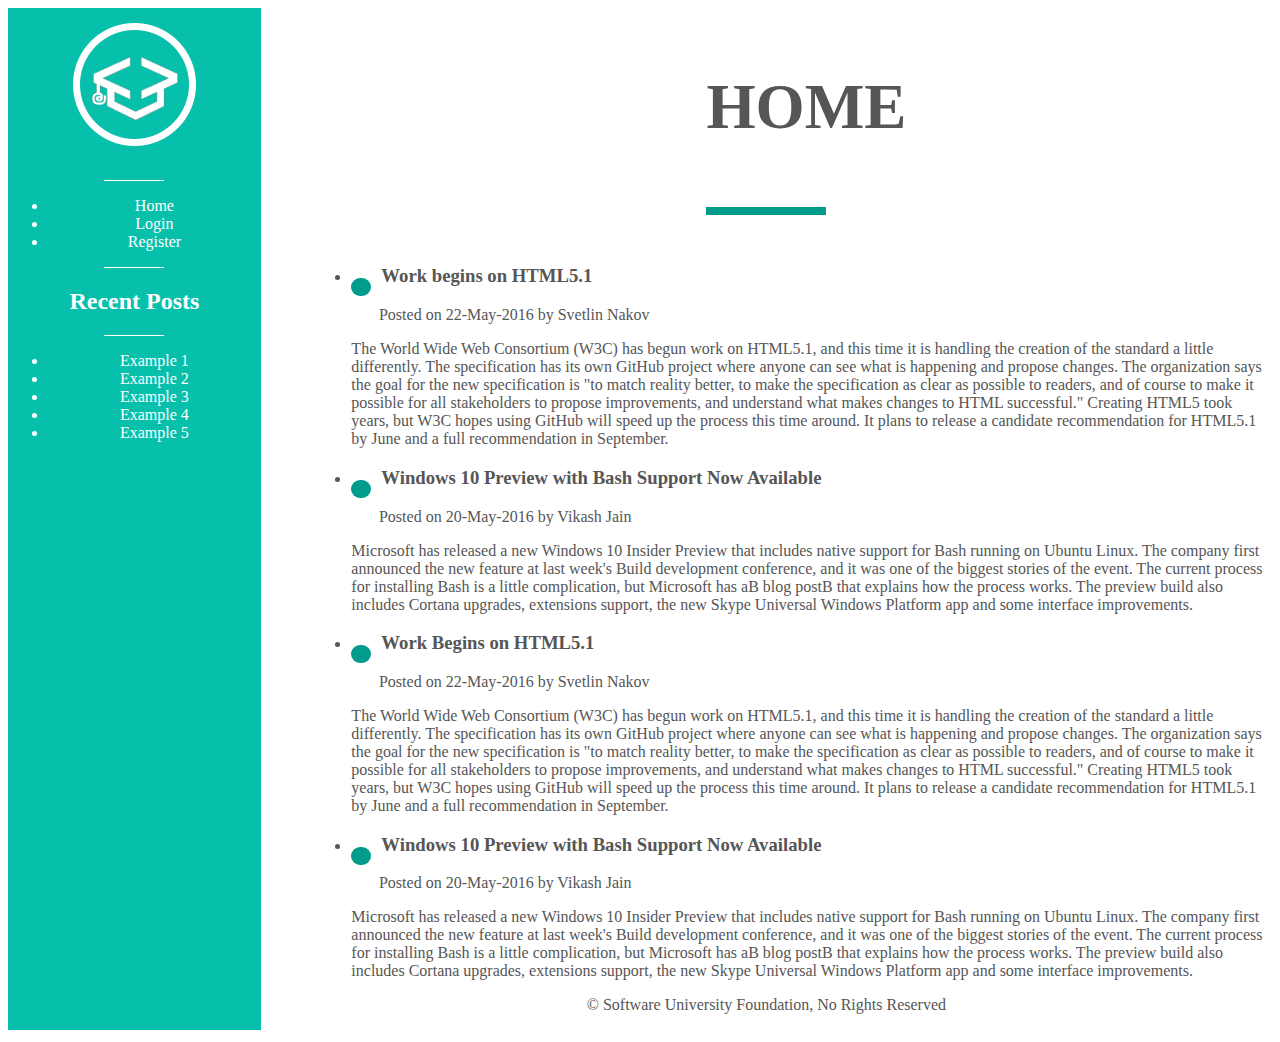
<file: Software Technologies/HTML5 and CSS - Exercises/index.html>
﻿<!DOCTYPE html>
<html>
<head>
    <title>SoftUni Blog</title>
    <link type="text/css" href="styles/Style.css" rel="stylesheet" />
</head>
<body>
    <div class="wrapper">
        <aside class="sidebar">
            <div class="logo">
                <img src="images/logo_sidebar.png" />
            </div>
            <hr />
            <nav>
                <ul>
                    <a href="index.html" class="single-menu-element-link">
                        <li class="single-menu-element">Home</li>
                    </a>
                    <a href="login.html" class="single-menu-element-link">
                        <li class="single-menu-element">Login</li>
                    </a>
                    <a href="register.html" class="single-menu-element-link">
                        <li class="single-menu-element">Register</li>
                    </a>
                </ul>
                <hr />
                <h2 class="recent-posts-title">Recent Posts</h2>
                <hr />
                <ul>
                    <a href="#" class="single-menu-element-link">
                        <li class="single-menu-post">Example 1</li>
                    </a>
                    <a href="#" class="single-menu-element-link">
                        <li class="single-menu-post">Example 2</li>
                    </a>
                    <a href="#" class="single-menu-element-link">
                        <li class="single-menu-post">Example 3</li>
                    </a>
                    <a href="#" class="single-menu-element-link">
                        <li class="single-menu-post">Example 4</li>
                    </a>
                    <a href="#" class="single-menu-element-link">
                        <li class="single-menu-post">Example 5</li>
                    </a>
                </ul>
            </nav>
        </aside>

        <main>
            <header class="blog-title">
                <h3>Home</h3>
            </header>
            <ul class="articles">
                <li class="single-post">
                    <article>
                        <div class="dot">&nbsp;</div>
                        <h3 class="title">Work begins on HTML5.1</h3>
                        <p class="subtitle">Posted on 22-May-2016 by Svetlin Nakov</p>
                        <p class="contect">
                            The World Wide Web Consortium (W3C) has begun work on HTML5.1,
                            and this time it is handling the creation of the standard a little differently.
                            The specification has its own GitHub project where anyone can see what is happening
                            and propose changes. The organization says the goal for the new specification is
                            "to match reality better, to make the specification as clear as possible to readers,
                            and of course to make it possible for all stakeholders to propose improvements, and
                            understand what makes changes to HTML successful." Creating HTML5 took years,
                            but W3C hopes using GitHub will speed up the process this time around. It plans to release
                            a candidate recommendation for HTML5.1 by June and a full recommendation in September.
                        </p>
                    </article>
                </li>
                <li class="single-post">
                    <article>
                        <div class="dot">&nbsp;</div>
                        <h3 class="title">Windows 10 Preview with Bash Support Now Available</h3>
                        <p class="subtitle">Posted on 20-May-2016 by Vikash Jain</p>
                        <p class="contect">
                            Microsoft has released a new Windows 10 Insider Preview that includes native support for
                            Bash running on Ubuntu Linux. The company first announced the new feature at last week's
                            Build development conference, and it was one of the biggest stories of the event.
                            The current process for installing Bash is a little complication,
                            but Microsoft has aВ blog postВ that explains how the process works.
                            The preview build also includes Cortana upgrades, extensions support,
                            the new Skype Universal Windows Platform app and some interface improvements.

                        </p>
                    </article>
                </li>
                <li class="single-post">
                    <article>
                        <div class="dot">&nbsp;</div>
                        <h3 class="title">Work Begins on HTML5.1</h3>
                        <p class="subtitle">Posted on 22-May-2016 by Svetlin Nakov</p>
                        <p class="contect">
                            The World Wide Web Consortium (W3C) has begun work on HTML5.1,
                            and this time it is handling the creation of the standard a little differently.
                            The specification has its own GitHub project where anyone can see what is happening
                            and propose changes. The organization says the goal for the new specification is
                            "to match reality better, to make the specification as clear as possible to readers,
                            and of course to make it possible for all stakeholders to propose improvements, and
                            understand what makes changes to HTML successful." Creating HTML5 took years,
                            but W3C hopes using GitHub will speed up the process this time around. It plans to release
                            a candidate recommendation for HTML5.1 by June and a full recommendation in September.
                        </p>
                    </article>
                </li>
                <li class="single-post">
                    <article>
                        <div class="dot">&nbsp;</div>
                        <h3 class="title">Windows 10 Preview with Bash Support Now Available</h3>
                        <p class="subtitle">Posted on 20-May-2016 by Vikash Jain</p>
                        <p class="contect">
                            Microsoft has released a new Windows 10 Insider Preview that includes native support for
                            Bash running on Ubuntu Linux. The company first announced the new feature at last week's
                            Build development conference, and it was one of the biggest stories of the event.
                            The current process for installing Bash is a little complication,
                            but Microsoft has aВ blog postВ that explains how the process works.
                            The preview build also includes Cortana upgrades, extensions support,
                            the new Skype Universal Windows Platform app and some interface improvements.
                        </p>
                    </article>
                </li>
            </ul>

            <footer>
                <p class="footer-text">
                    &copy; Software University Foundation, No Rights Reserved
                </p>
            </footer>
        </main>
    </div>
</body>
</html>
</file>
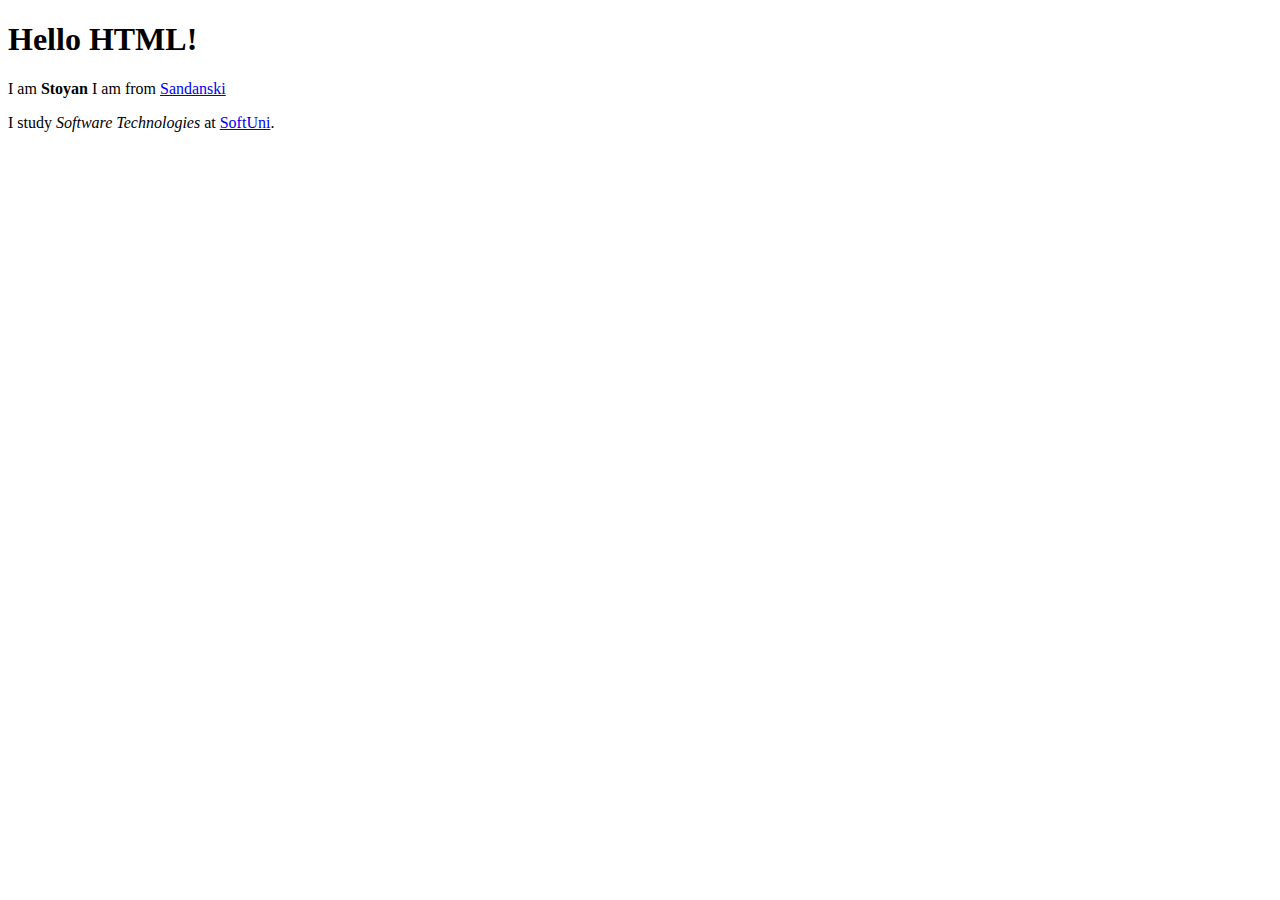
<file: Software Technologies/HTML5 and CSS/2. Hello to HTML.html>
﻿<!DOCTYPE html>
<html>
<head>
    <title>Hello HTML</title>
</head>
<body>
    <h1>Hello HTML!</h1>
    <p>I am <strong>Stoyan</strong> I am from <a href="http://sandanski.org/">Sandanski</a></p>
    <p>I study <i>Software Technologies</i> at <a href="https://softuni.bg">SoftUni</a>.</p>
</body>
</html>
</file>
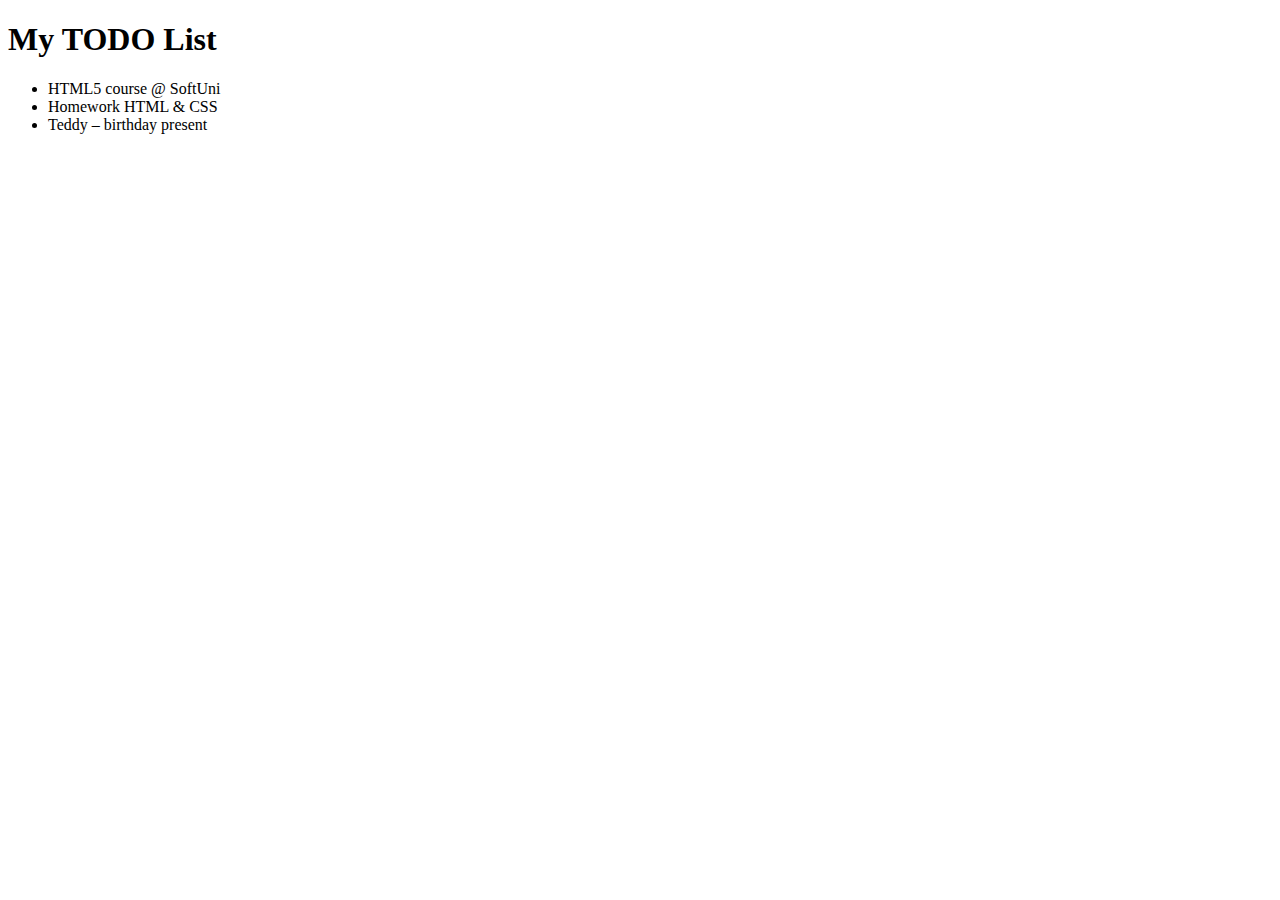
<file: Software Technologies/HTML5 and CSS/3. My TODO List.html>
﻿<!DOCTYPE html>
<html>
<head>
    <title>TODO List</title>
</head>
<body>
    <h1>My TODO List</h1>
    <ul>
        <li>HTML5 course @ SoftUni</li>
        <li>Homework HTML & CSS</li>
        <li>Teddy &ndash; birthday present</li>
    </ul>
</body>
</html>
</file>
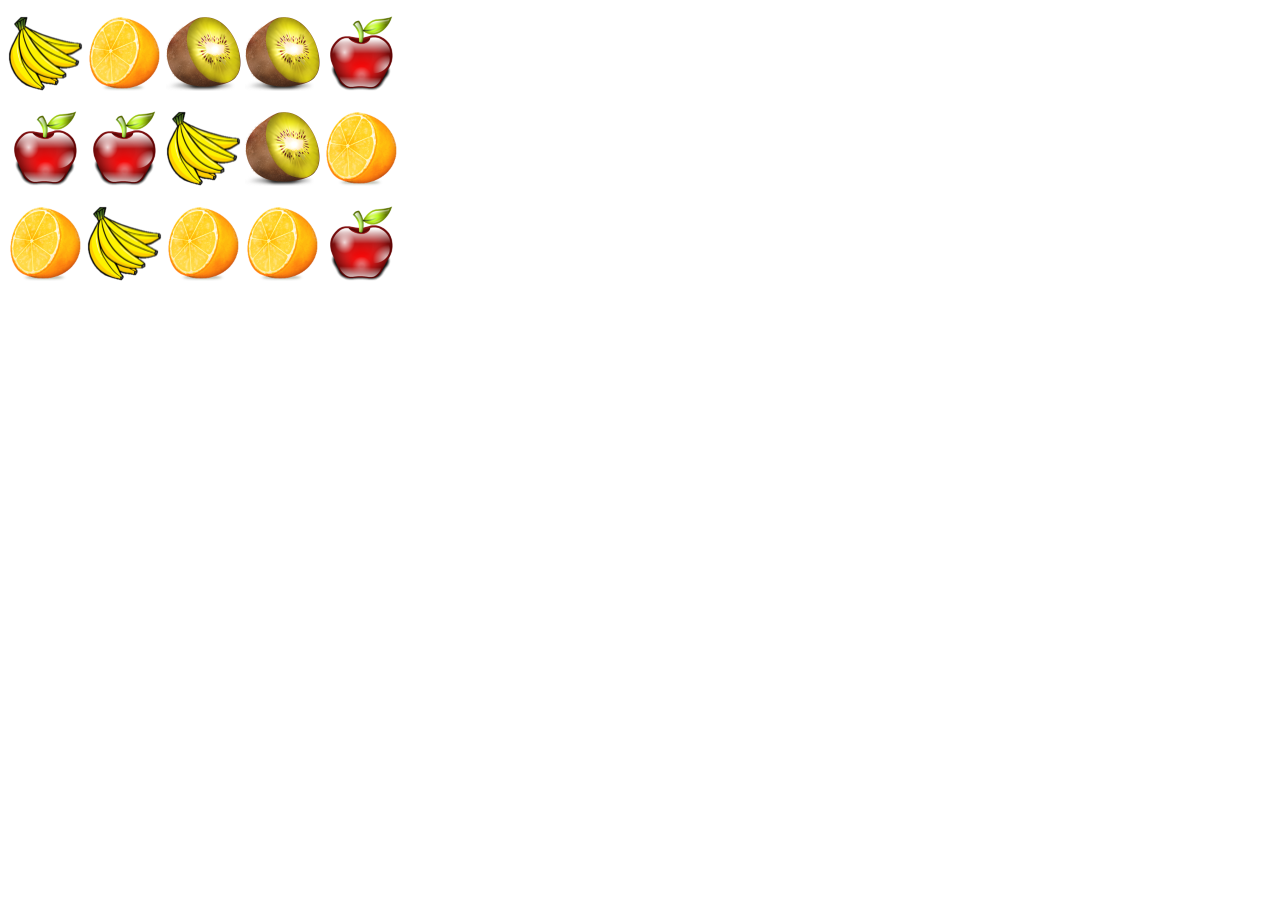
<file: Software Technologies/HTML5 and CSS/4. Fruits.html>
﻿<!DOCTYPE html>
<html>
<head>
    <title>Fruits</title>
</head>
<body>
    <p>
        <img src="images/banana.png" />
        <img src="images/orange.png" />
        <img src="images/kiwi.png" />
        <img src="images/kiwi.png" />
        <img src="images/apple.png" />
    </p>
    <p>
        <img src="images/apple.png" />
        <img src="images/apple.png" />
        <img src="images/banana.png" />
        <img src="images/kiwi.png" />
        <img src="images/orange.png" /> 
    </p>
    <p>
        <img src="images/orange.png" />
        <img src="images/banana.png" />
        <img src="images/orange.png" />
        <img src="images/orange.png" />
        <img src="images/apple.png" />
    </p>
</body>
</html>
</file>
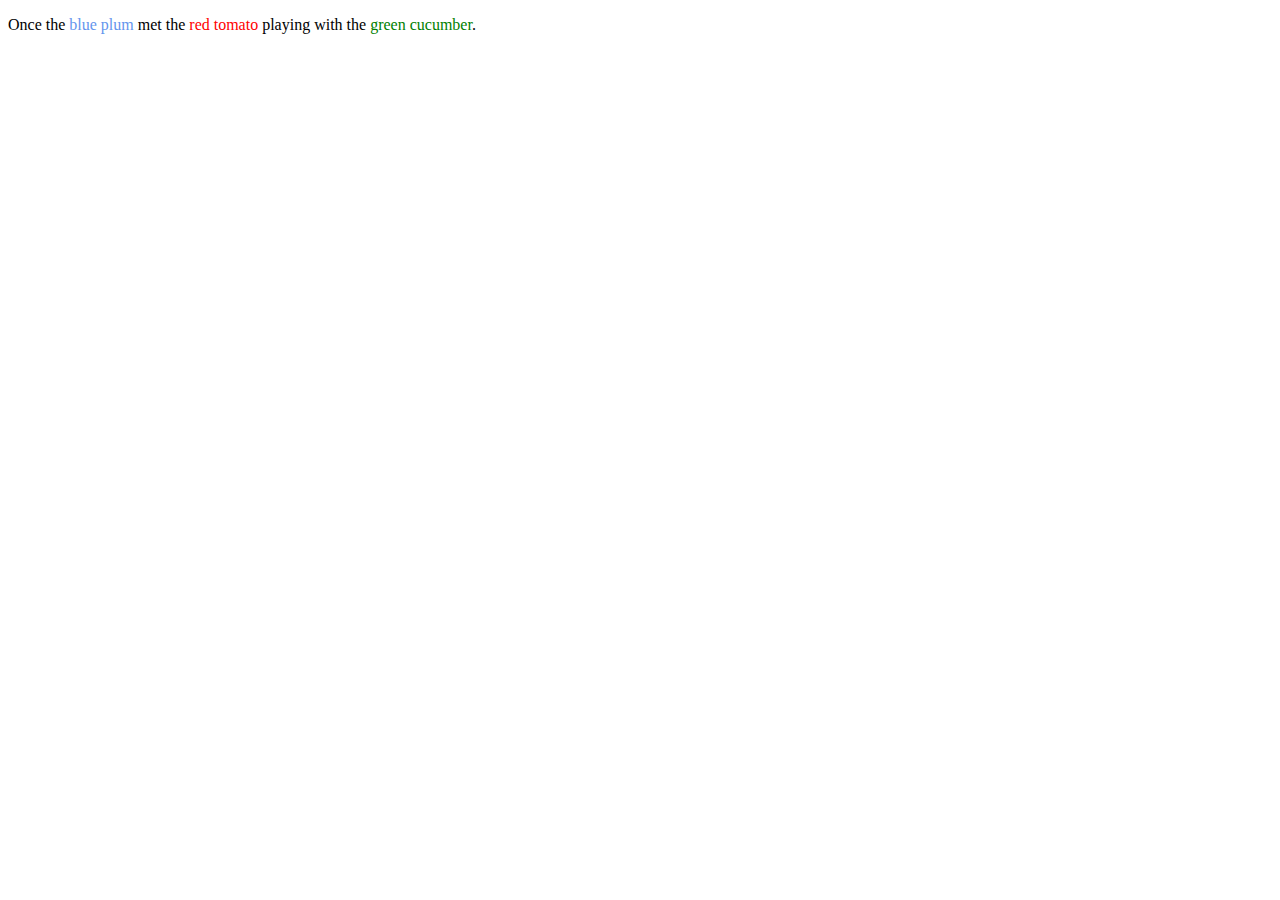
<file: Software Technologies/HTML5 and CSS/5. Colors.html>
﻿<!DOCTYPE html>
<html>
<head>
    <title>Colors</title>
</head>
<body>
    <p>
        Once the <span style="color:cornflowerblue">blue plum</span> met the <span style="color: red">red tomato</span>
        playing with the <span style="color: green">green cucumber</span>.
    </p>
</body>
</html>
</file>
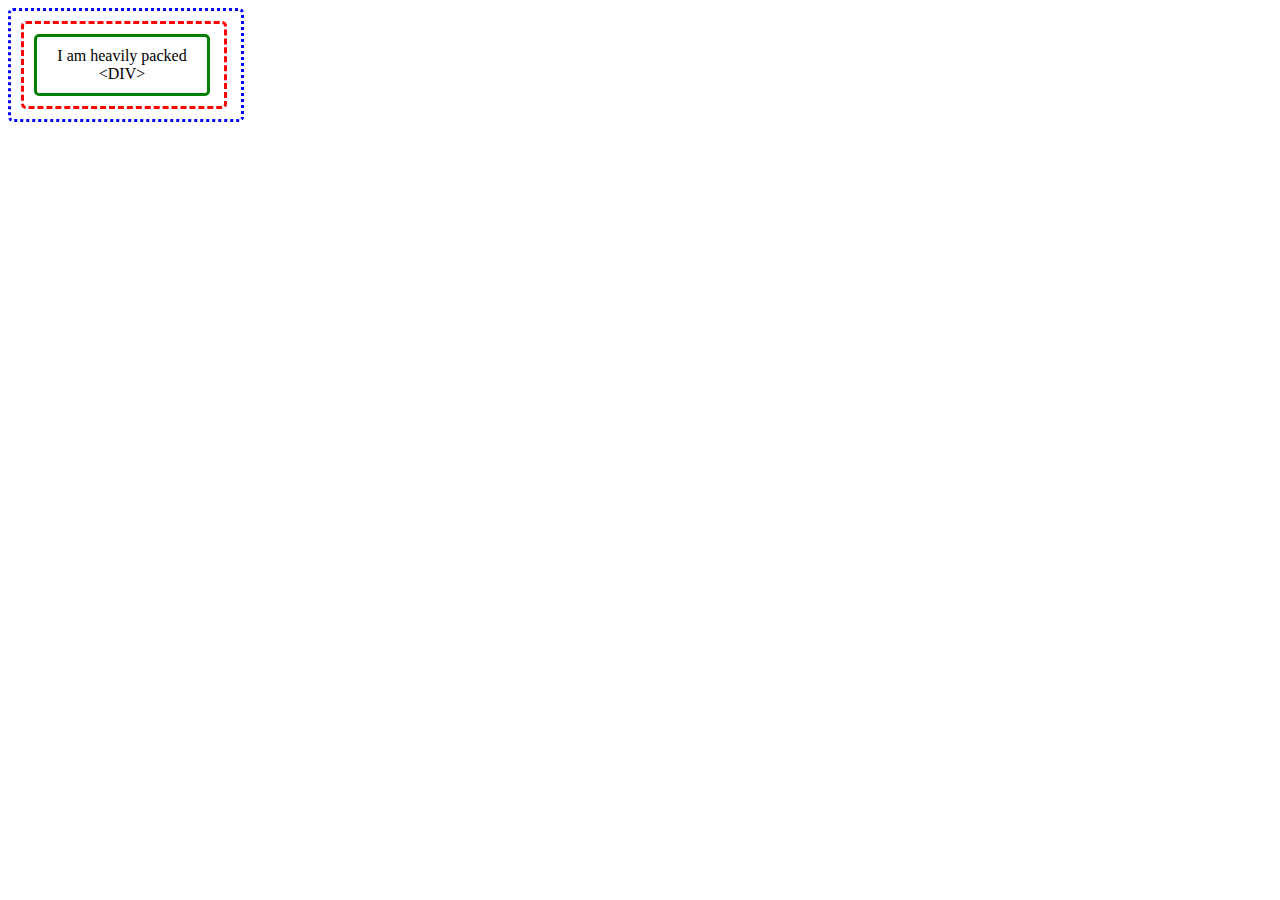
<file: Software Technologies/HTML5 and CSS/6. Rectangles.html>
﻿<!DOCTYPE html>
<html>
<head>
    <title>Rectangles</title>
</head>
<body>
    <div style="border-radius: 5px; border-color:blue; border-style: solid; padding: 10px;
border-style:dotted; width: 210px">
        <div style ="border-radius: 5px; border-color:#ff0000; border-style: solid; padding: 10px;
border-style:dashed; width: 180px">
            <div style="border-radius: 5px; border-color:green; border-style: solid;padding: 10px;
text-align:center; width: 150px">
                I am heavily packed &lt;DIV&gt;
            </div>
        </div>
    </div>
</body>
</html>
</file>
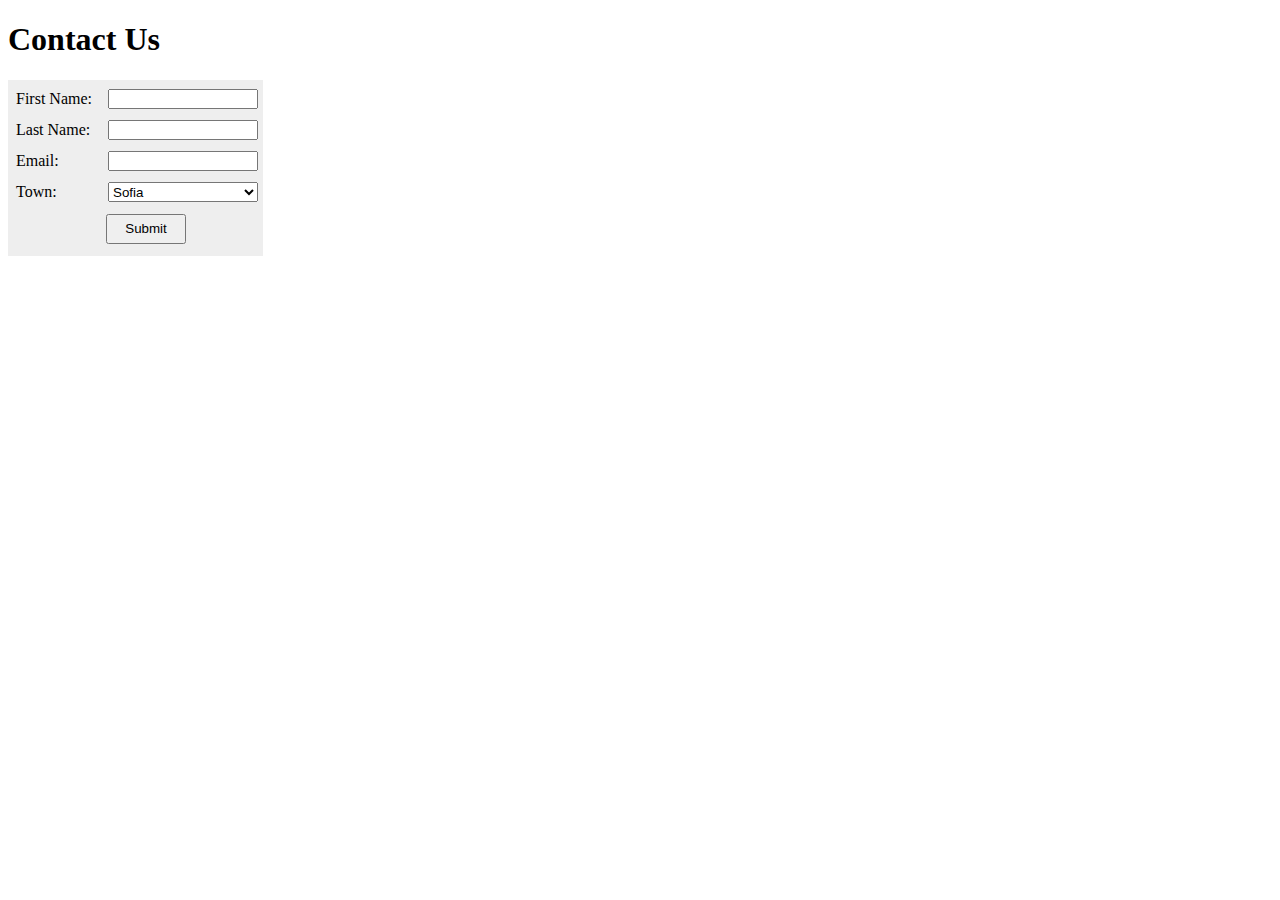
<file: Software Technologies/HTML5 and CSS/9.Contact Us Form.html>
﻿<!DOCTYPE html>
<html>
<head>
    <title>Contact Us</title>
    <link href="style/StyleSheet.css" rel="stylesheet" />
</head>
<body>
    <h1>Contact Us</h1>
    <form>
        <span>First Name:</span>
        <input type="text" name="firstname" /><br />
        <span>Last Name:</span>
        <input type="text" name="lastname" /><br />
        <span>Email:</span>
        <input type="text" name="email" /><br />
        <span>Town:</span>
        <select>
            <option value="1">Sofia</option>
            <option value="1">Plovdiv</option>
            <option value="1">Varna</option>
            <option value="1">Burgas</option>
        </select><br />
        <input type="submit" value="Submit"/>
    </form>
</body>
</html>
</file>
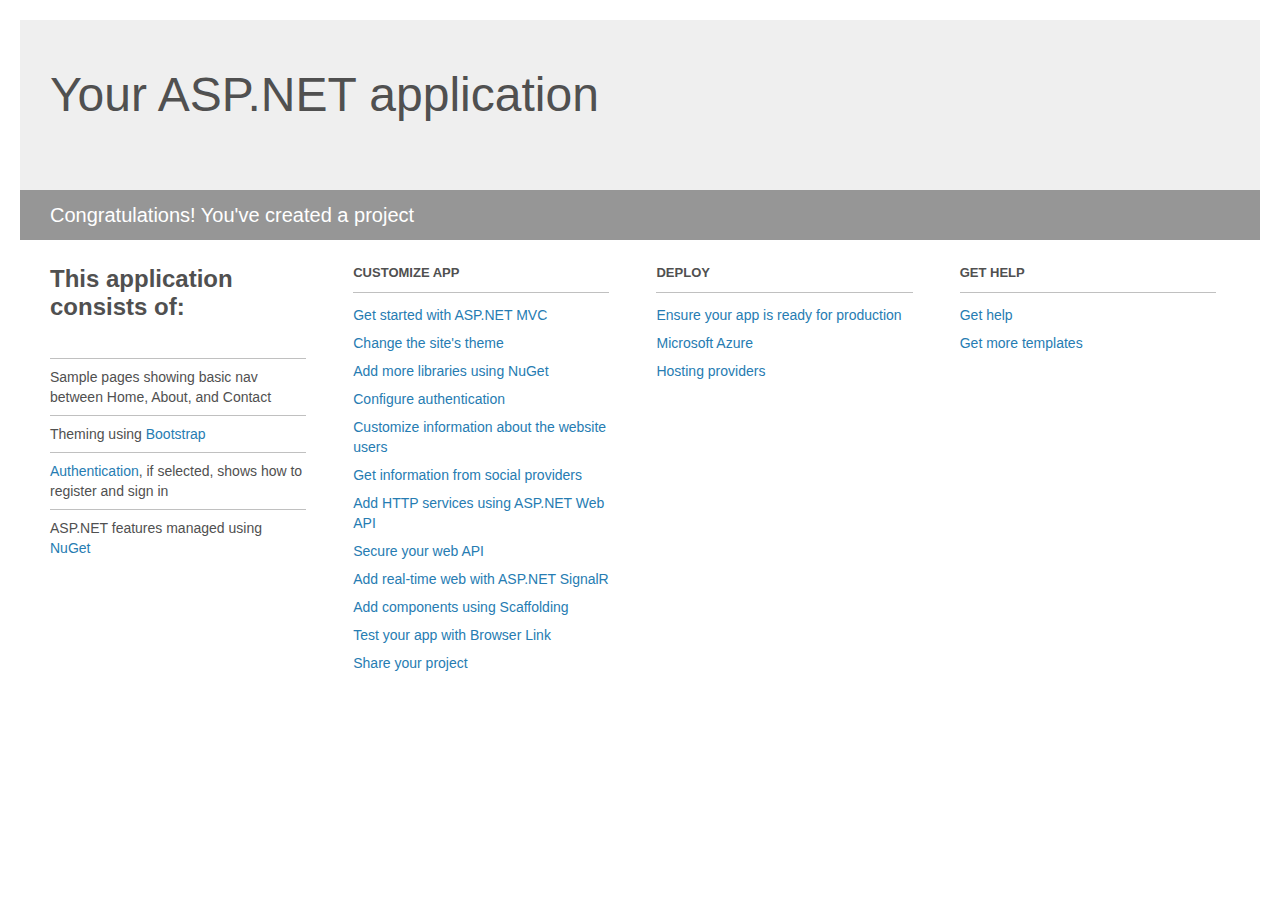
<file: Software Technologies/MVCTest/MVCTest/Project_Readme.html>
﻿<!DOCTYPE html>
<html lang="en">
<head>
    <meta charset="utf-8" />
    <title>Your ASP.NET application</title>
    <style>
        body {
            background: #fff;
            color: #505050;
            font: 14px 'Segoe UI', tahoma, arial, helvetica, sans-serif;
            margin: 20px;
            padding: 0;
        }

        #header {
            background: #efefef;
            padding: 0;
        }

        h1 {
            font-size: 48px;
            font-weight: normal;
            margin: 0;
            padding: 0 30px;
            line-height: 150px;
        }

        p {
            font-size: 20px;
            color: #fff;
            background: #969696;
            padding: 0 30px;
            line-height: 50px;
        }

        #main {
            padding: 5px 30px;
        }

        .section {
            width: 21.7%;
            float: left;
            margin: 0 0 0 4%;
        }

            .section h2 {
                font-size: 13px;
                text-transform: uppercase;
                margin: 0;
                border-bottom: 1px solid silver;
                padding-bottom: 12px;
                margin-bottom: 8px;
            }

            .section.first {
                margin-left: 0;
            }

                .section.first h2 {
                    font-size: 24px;
                    text-transform: none;
                    margin-bottom: 25px;
                    border: none;
                }

                .section.first li {
                    border-top: 1px solid silver;
                    padding: 8px 0;
                }

            .section.last {
                margin-right: 0;
            }

        ul {
            list-style: none;
            padding: 0;
            margin: 0;
            line-height: 20px;
        }

        li {
            padding: 4px 0;
        }

        a {
            color: #267cb2;
            text-decoration: none;
        }

            a:hover {
                text-decoration: underline;
            }
    </style>
</head>
<body>

    <div id="header">
        <h1>Your ASP.NET application</h1>
        <p>Congratulations! You've created a project</p>
    </div>

    <div id="main">
        <div class="section first">
            <h2>This application consists of:</h2>
            <ul>
                <li>Sample pages showing basic nav between Home, About, and Contact</li>
                <li>Theming using <a href="http://go.microsoft.com/fwlink/?LinkID=320754">Bootstrap</a></li>
                <li><a href="http://go.microsoft.com/fwlink/?LinkID=320755">Authentication</a>, if selected, shows how to register and sign in</li>
                <li>ASP.NET features managed using <a href="http://go.microsoft.com/fwlink/?LinkID=320756">NuGet</a></li>
            </ul>
        </div>

        <div class="section">
            <h2>Customize app</h2>
            <ul>
                <li><a href="http://go.microsoft.com/fwlink/?LinkID=320757">Get started with ASP.NET MVC</a></li>
                <li><a href="http://go.microsoft.com/fwlink/?LinkID=320758">Change the site's theme</a></li>
                <li><a href="http://go.microsoft.com/fwlink/?LinkID=320759">Add more libraries using NuGet</a></li>
                <li><a href="http://go.microsoft.com/fwlink/?LinkID=320760">Configure authentication</a></li>
                <li><a href="http://go.microsoft.com/fwlink/?LinkID=320761">Customize information about the website users</a></li>
                <li><a href="http://go.microsoft.com/fwlink/?LinkID=320762">Get information from social providers</a></li>
                <li><a href="http://go.microsoft.com/fwlink/?LinkID=320763">Add HTTP services using ASP.NET Web API</a></li>
                <li><a href="http://go.microsoft.com/fwlink/?LinkID=320764">Secure your web API</a></li>
                <li><a href="http://go.microsoft.com/fwlink/?LinkID=320765">Add real-time web with ASP.NET SignalR</a></li>
                <li><a href="http://go.microsoft.com/fwlink/?LinkID=320766">Add components using Scaffolding</a></li>
                <li><a href="http://go.microsoft.com/fwlink/?LinkID=320767">Test your app with Browser Link</a></li>
                <li><a href="http://go.microsoft.com/fwlink/?LinkID=320768">Share your project</a></li>
            </ul>
        </div>

        <div class="section">
            <h2>Deploy</h2>
            <ul>
                <li><a href="http://go.microsoft.com/fwlink/?LinkID=320769">Ensure your app is ready for production</a></li>
                <li><a href="http://go.microsoft.com/fwlink/?LinkID=320770">Microsoft Azure</a></li>
                <li><a href="http://go.microsoft.com/fwlink/?LinkID=320771">Hosting providers</a></li>
            </ul>
        </div>

        <div class="section last">
            <h2>Get help</h2>
            <ul>
                <li><a href="http://go.microsoft.com/fwlink/?LinkID=320772">Get help</a></li>
                <li><a href="http://go.microsoft.com/fwlink/?LinkID=320773">Get more templates</a></li>
            </ul>
        </div>
    </div>

</body>
</html>
</file>
<file: Software Technologies/HTML5 and CSS - Exercises/styles/Style.css>
﻿body {
    line-height: 1;
    font: 16px Lato;
    color: #565656;
}

.wrapper {
    overflow: hidden;
    margin: 0 auto;
    min-height: 739px;
    width: 100%;
    position: relative;
    display: inline-block;
}
hr {
    color: rgba(255, 255, 255, 0.5);
    margin: 15px auto;
    border: none;
    border-bottom: 1px solid white;
    width: 60px;
}
main {
    margin: 0 auto;
    min-height: inherit;
    width: 80%;
    position: relative;
    float: right;
}
header {
    position:relative;
    margin:0 auto;
    width: 80%;
    text-align: center;
}
.blog-title {
    width: 120px;
    font: 54px Oswald;
    font-weight: 600;
    margin: 0 auto 50px;
    color:#565656;
    text-transform: uppercase;
    text-align: center;
    border-bottom: 8px solid #019c8c;
}
.sidebar {
    float:left;
    width: 20%;
    height: 100%;
    background-color: #06C0AB;
    color: white;
    font: 32px;
    font-weight: 100;
    text-align: center;
    top: 0;
    left: 0;
    bottom: 0;
    position: absolute;
}
.logo {
    padding-top: 15px;
    padding-bottom: 15px;
}
.single-menu-element-link {
    text-decoration: none;
    color: white;
    -moz-transition-property: font-weight;
    -moz-animation-duration: 3s;
    -moz-transition-timing-function: linear;
    -moz-transition-delay: 2.5s;
    font-weight: 300;
}
    .single-menu-element-link:hover {
        font-weight: 900;
        transition: background 0.7s ease;
        padding: 0.5s linear;
    }
.single-menu-element:hover {
    font-weight: 900;
    background-color: #019c8c;
    height: 40px;
    line-height: 32px;
    transition: background 0.7s ease, padding 0.5s linear;
}
.recent-posts-title {
    font:32px;
    font-weight: 600;
}
.single-recent-post {
    padding: 10px;
    font-size: 18px;
}
a {
    text-decoration: none;
    color: #565656;
}
.articles {
    margin-left: 5%;
}
.single-posts {
    margin-bottom: 5%;
}
.dot {
    margin-top: 13px;
    margin-right: 10px;
    float: left;
    width: 20px;
    border-radius: 40px;
    background-color: #019c8c;
}
.title {
    font: 32px;
    font-weight: 600;
}
.subtitle {
    font: 16px;
    font-weight: 100;
    margin-left: 3%;
}
.content {
    padding-top: 2.5%;
    font: 16px;
    font-weight: 500;
    width: 80%;
    margin-left: 3%;
    word-break: normal;
}
footer {
    width: 100%;
    position: relative;
    bottom:0;
    text-align: center;
}
</file>
<file: Software Technologies/HTML5 and CSS/style/StyleSheet.css>
﻿body {
}
form {
    background-color: #eee;
    display: inline-block;
}
    form span {
        display: inline-block;
        width: 80px;
        background-color: #eee;
        margin: 10px 3px 3px 8px;
    }
    form input, form select {
        width: 150px;
        height: 20px;
        margin: 0px 5px;
        box-sizing: border-box;
    }

    form input[type='submit']{
        display: block;
        margin: 10px 0 12px 98px;
        width: 80px;
        height: 30px;
    }
</file>
